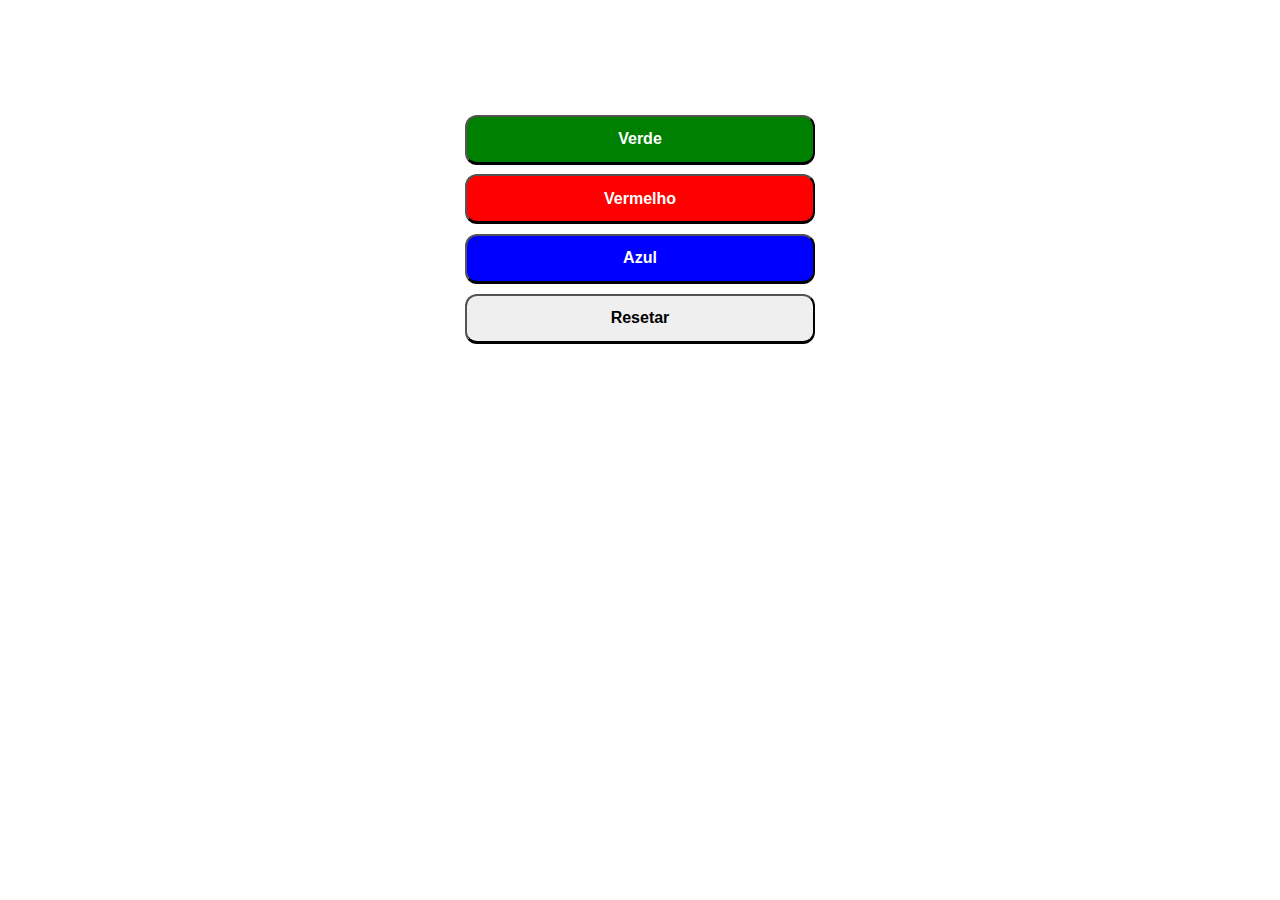
<file: mudarCorDeFundo/index.html>
<!DOCTYPE html>
<html lang="pt-br">
<head>
    <meta charset="UTF-8">
    <meta name="viewport" content="width=device-width, initial-scale=1.0">
    <link rel="stylesheet" href="style.css">
    <title>Mudando cor de fundo com botões</title>
</head>
<body>
    
    <div class="container">
        <div class="box">
            <button class="verde" id="verde">Verde</button>
            
            <button class="vermelho" id="vermelho">Vermelho</button>

            <button class="azul" id="azul">Azul</button>

            <button class="resetar" id="resetar">Resetar</button>
        </div>


    <script src="script.js"></script>
</body>
</html>
</file>
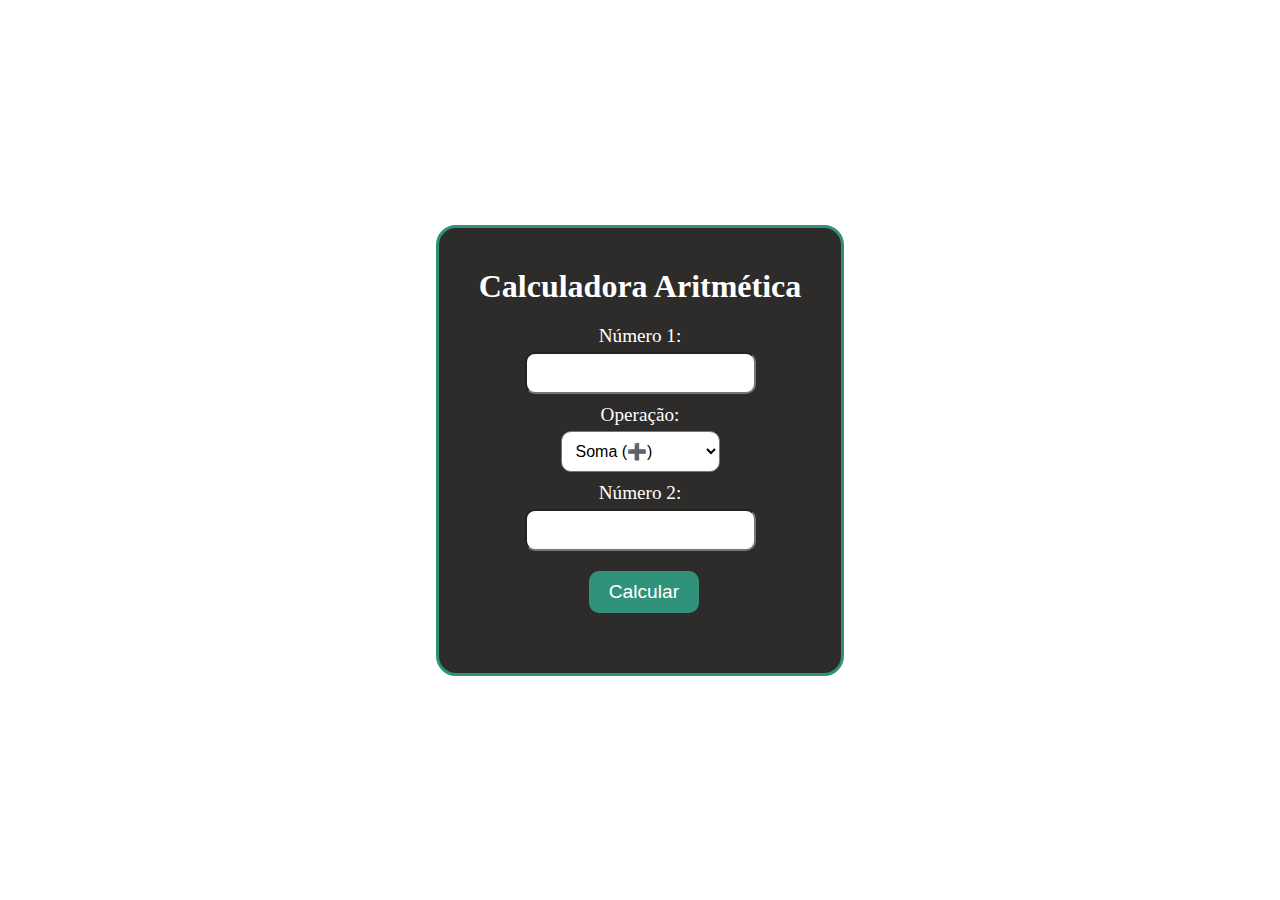
<file: operadores_aritmeticos/calculadora_simples/index.html>
<!-- Criar uma **página web interativa** onde o usuário possa inserir dois números e escolher uma operação matemática (soma ou subtração). O cálculo será processado via JavaScript e exibido na tela.

1️⃣ **Criação da Interface**

- Desenvolva um arquivo **HTML** contendo:
    - Dois campos de entrada (`<input>`) para os números.
    - Um `<select>` para o usuário escolher a operação (soma ou subtração).
    - Um botão (`<button>`) para realizar o cálculo.
    - Um elemento (`<p>`) para exibir o resultado.

2️⃣ **Interação com JavaScript**

- Ao clicar no botão, a página deve capturar os valores digitados e a operação selecionada.
- Os valores e a operação devem ser passados para uma função `calculo(num1, num2, operacao)`, que executará a operação correspondente.
- O resultado deve ser exibido na página dentro do elemento `<p>`. -->

<!DOCTYPE html>
<html lang="pt-BR">
<head>
    <meta charset="UTF-8">
    <meta name="viewport" content="width=device-width, initial-scale=1.0">
    <title>Calculadora Simples</title>
    <link rel="stylesheet" href="style.css">
</head>
<body>
    <div class="conteiner">
        <h2>Calculadora Aritmética</h2>

        <label for="num1">Número 1:</label>
        <input type="number" id="num1">

        <label for="operacao">Operação:</label>
        <select id="operacao">
            <option value="soma">Soma (➕)</option>
            <option value="subtracao">Subtração (➖)</option>
            <option value="multiplicacao">Multiplicação(✖)</option>
            <option value="divisao">Divisão(➗)</option>
        </select>

        <label for="num2">Número 2:</label>
        <input type="number" id="num2">

        <button id="btnCalcular">Calcular</button>

        <p id="resultado"></p>
    </div>
    <script src="script.js"></script>
</body>
</html>
</file>
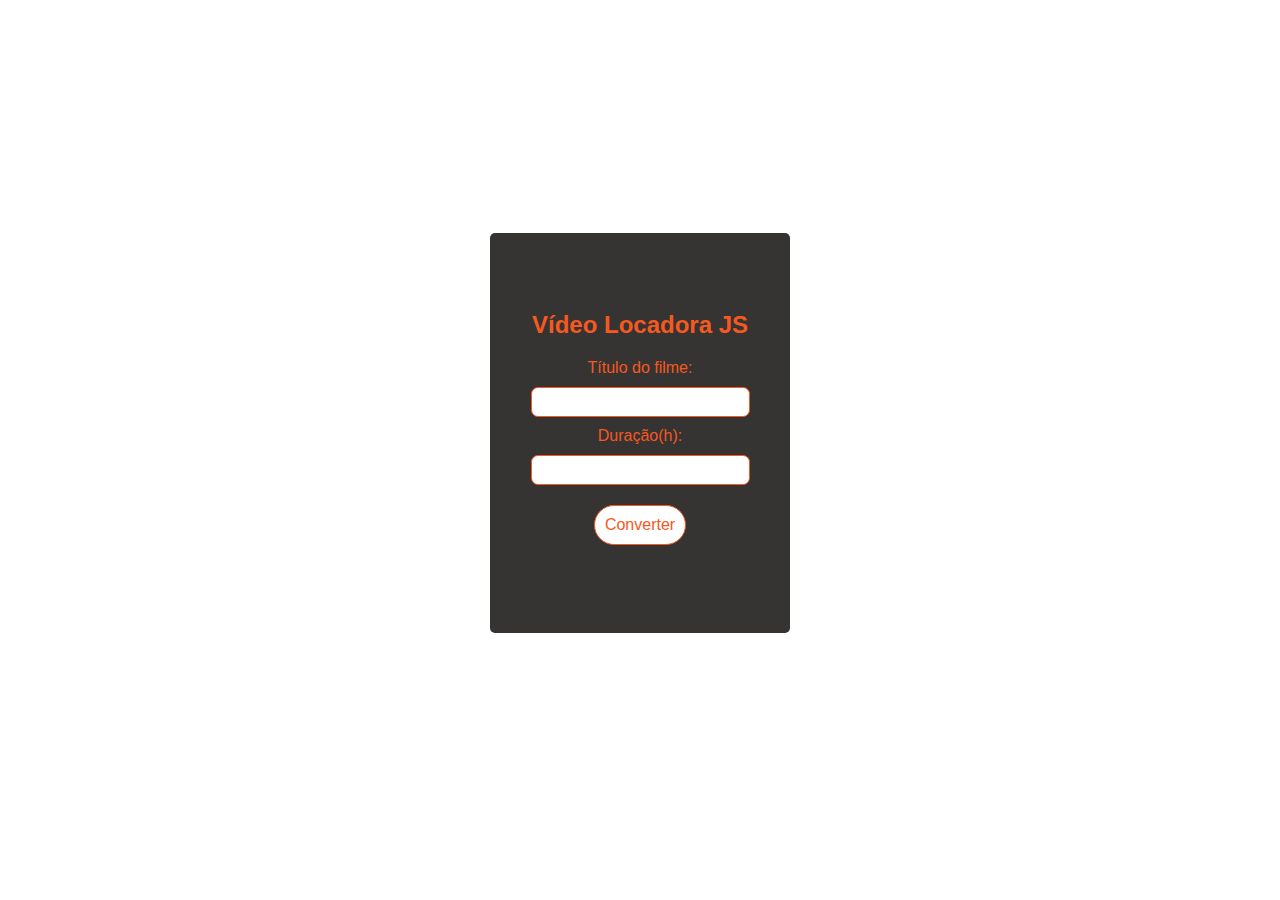
<file: operadores_aritmeticos/locadora/index.html>
<!-- Elaborar um programa para uma Vídeo Locadora, que leia o título e a duração de um filme em minutos. Exiba o título do filme e converta a duração de horas para minutos. -->

<!DOCTYPE html>
<html lang="en">
  <head>
    <meta charset="UTF-8" />
    <meta name="viewport" content="width=device-width, initial-scale=1.0" />
    <link rel="stylesheet" href="style.css">
    <title>Document</title>
    <style>
      body { font-family: Arial, sans-serif; text-align: center; margin: 50px;}
      input,select,button { margin: 10px; padding: 5px; font-size: 16px;}
    </style>
  </head>
  <body>
    <div class="container">
      <h2>Vídeo Locadora JS</h2>
    <div>
      <label for="inTitulo">Título do filme:</label>
      <input type="text" id="inTitulo" />
    </div>

    <div>
        <label for="inDuracao">Duração(h):</label>
        <input type="text" id="inDuracao">
    </div>

    <input type="button" value="Converter" id="btnConverter"></input>

    <div>
        <p id="outTitulo"></p>
        <p id="outResposta"></p>
    </div>
    </div>

    <script src="script.js"></script>

  </body>
</html>
</file>
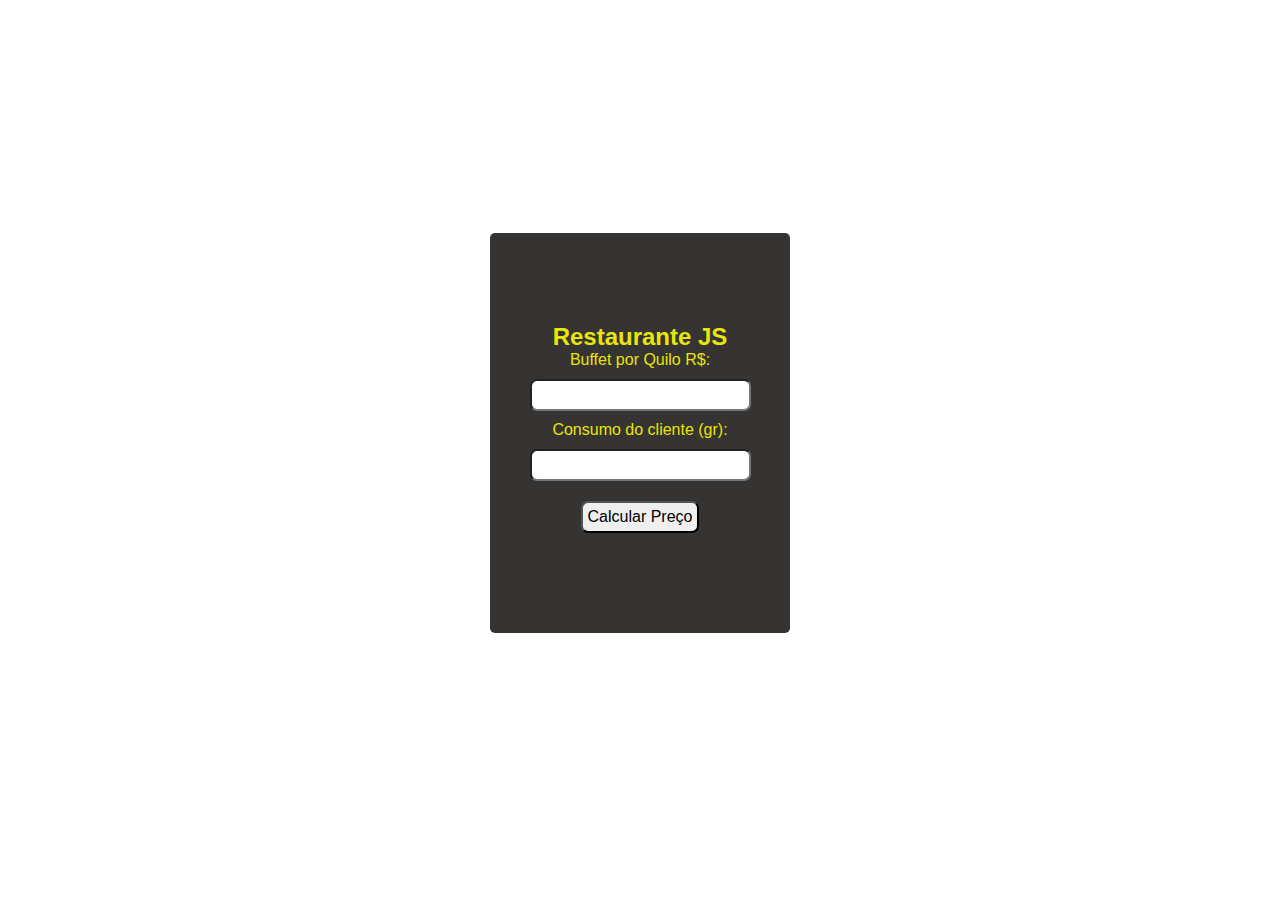
<file: operadores_aritmeticos/restaurante/index.html>
<!-- Elaborar um programa para um restaurante que leia o preço por kg e o consumo (em gramas) de um cliente e exiba o valor a ser pago. -->

<!DOCTYPE html>
<html lang="en">
  <head>
    <meta charset="UTF-8" />
    <meta name="viewport" content="width=device-width, initial-scale=1.0" />
    <link rel="stylesheet" href="style.css">
    <title>Document</title>
    <style>
      body { font-family: Arial, sans-serif; text-align: center; margin: 50px;}
      input,select,button { margin: 10px; padding: 5px; font-size: 16px;}
    </style>
  </head>
  <body>
    <div class="container">
      <h2>Restaurante JS</h2>
    <div>
      <label for="inQuilo">Buffet por Quilo R$:</label>
      <input type="text" id="inQuilo" />
    </div>

    <div>
        <label for="inConsumo">Consumo do cliente (gr): </label>
        <input type="text" id="inConsumo">
    </div>

    <input type="button" value="Calcular Preço" id="btnCalcular" />

    <h3 id="outValor"></h3>
    </div>

    <script src="script.js"></script>
  </body>
</html>
</file>
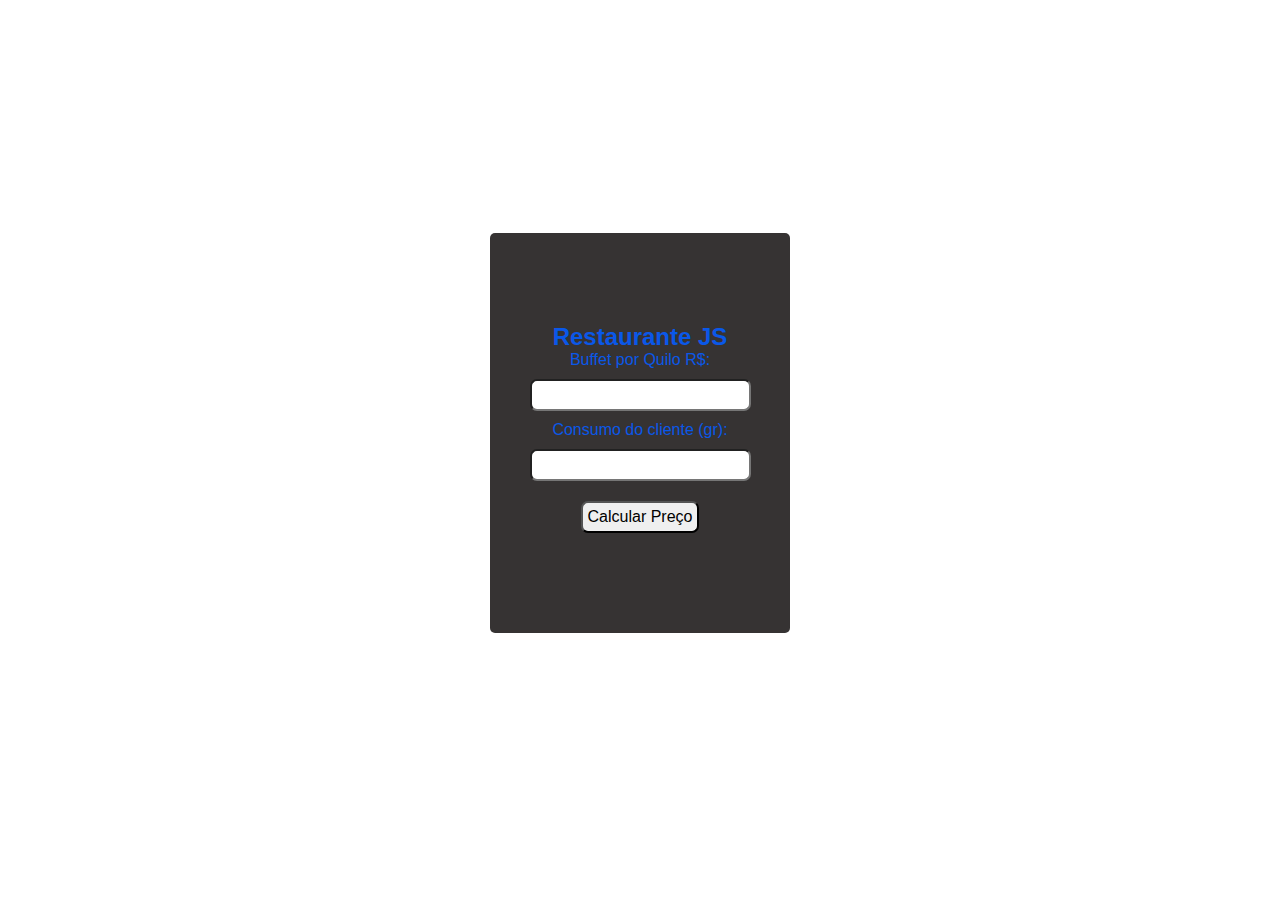
<file: operadores_aritmeticos/revendaDeVeiculos/index.html>
<!DOCTYPE html>
<html lang="en">
  <head>
    <meta charset="UTF-8" />
    <meta name="viewport" content="width=device-width, initial-scale=1.0" />
    <link rel="stylesheet" href="style.css">
    <title>Document</title>
    <style>
      body { font-family: Arial, sans-serif; text-align: center; margin: 50px;}
      input,select,button { margin: 10px; padding: 5px; font-size: 16px;}
    </style>
  </head>
  <body>
   <div class="container">
    <h2>Restaurante JS</h2>
    <div>
      <label for="inQuilo">Buffet por Quilo R$:</label>
      <input type="text" id="inQuilo" />
    </div>

    <div>
        <label for="inConsumo">Consumo do cliente (gr): </label>
        <input type="text" id="inConsumo">
    </div>

    <input type="button" value="Calcular Preço" id="btnCalcular" />

    <h3 id="outValor"></h3>
   </div>
  </body>
</html>
</file>
<file: mudarCorDeFundo/style.css>
.container{

    margin-top: 100px;
    border:none;
    align-items: center;
    justify-content: center;
    display: flex;
    flex-direction: column;
}

.box{
    margin: 10px;
    display: flex;
    flex-direction: column;
}

button{
    border-radius: 12px;
    margin: 0.3rem;
    padding: 0.5rem;
    width: 350px; 
    height: 50px;
    font-size: 1.0rem;
    font-weight: bold;
    border-bottom: 3px solid;
    border-color: black;
}

.verde{
    background-color: green;
    color: white;
    cursor: pointer;
}

.vermelho{
    background-color: red;
    color: white;
    cursor: pointer;
}

.azul{
    background-color: blue;
    color: white;
    cursor: pointer;
}

.resetar{
    cursor: pointer;
}
</file>
<file: operadores_aritmeticos/calculadora_simples/style.css>
*{
    margin: 0;
    padding: 0;
    box-sizing: border-box;
}

body {
    background-color: #fff;
    display: flex;
    justify-content: center;
    align-items: center;
    height: 100vh;
    color: white;
}

.conteiner {
    background: rgb(46, 43, 43);
    padding: 40px;
    border-radius: 20px;
    border: #30927b 3px solid;
    text-align: center;
}


h2 {
    font-size: 2em;
    margin-bottom: 20px;
    color: white;
}

label {
    display: block;
    margin: 10px 0 5px;
    font-size: 1.2em;
}

input, select {
    background: white;
    border-radius: 10px;
    padding: 10px;
    font-size: 1em;
    color: black;
    transition: border-color 0.5s;
}


button {
    margin-top: 20px;
    padding: 10px 20px;
    border: none;
    border-radius: 10px;
    background-color: #30927b;
    color: white;
    font-size: 1.2em;
    cursor: pointer;
    display: flex;
    justify-content: center;
    align-items: center;
    flex-direction: column;
    margin-left: 110px;
}

#resultado {
    margin-top: 20px;
    font-size: 1.5em;
}
</file>
<file: operadores_aritmeticos/locadora/style.css>
*{
    margin: 0;
    padding: 0;
    box-sizing: border-box;
    color: rgb(245, 89, 32);
}

body{
    display: flex;
    align-items: center;
    justify-content: center;
    height: 85vh;
}

.container{
    display: flex;
    flex-direction: column;
    align-items: center;
    justify-content: center;
    text-align: center;
    height: 400px;
    width: 300px;
    background-color: rgb(54, 51, 51);
    border-radius: 5px;
}

h2{
    margin-bottom: 20px;
}

input{
    border-radius: 7px;
    border: rgb(245, 89, 32) 1px solid;
}

#outTitulo, #outResposta{
    color: white;
}

#btnConverter{
    background-color: white;
    padding: 10px;
    border-radius: 20px;
}
</file>
<file: operadores_aritmeticos/restaurante/style.css>
*{
    margin: 0;
    padding: 0;
    box-sizing: border-box;
    color: rgb(233, 229, 10);
}

body{
    display: flex;
    align-items: center;
    justify-content: center;
    height: 85vh;
}

.container{
    display: flex;
    flex-direction: column;
    align-items: center;
    justify-content: center;
    text-align: center;
    height: 400px;
    width: 300px;
    background-color: rgb(54, 51, 51);
    border-radius: 5px;
}

input{
    border-radius: 7px;
    color: black;
}
</file>
<file: operadores_aritmeticos/revendaDeVeiculos/style.css>
*{
    margin: 0;
    padding: 0;
    box-sizing: border-box;
    color: rgb(10, 88, 233);
}

body{
    display: flex;
    align-items: center;
    justify-content: center;
    height: 85vh;
}

.container{
    display: flex;
    flex-direction: column;
    align-items: center;
    justify-content: center;
    text-align: center;
    height: 400px;
    width: 300px;
    background-color: rgb(54, 51, 51);
    border-radius: 5px;
}

input{
    border-radius: 7px;
    color: black;
}
</file>
